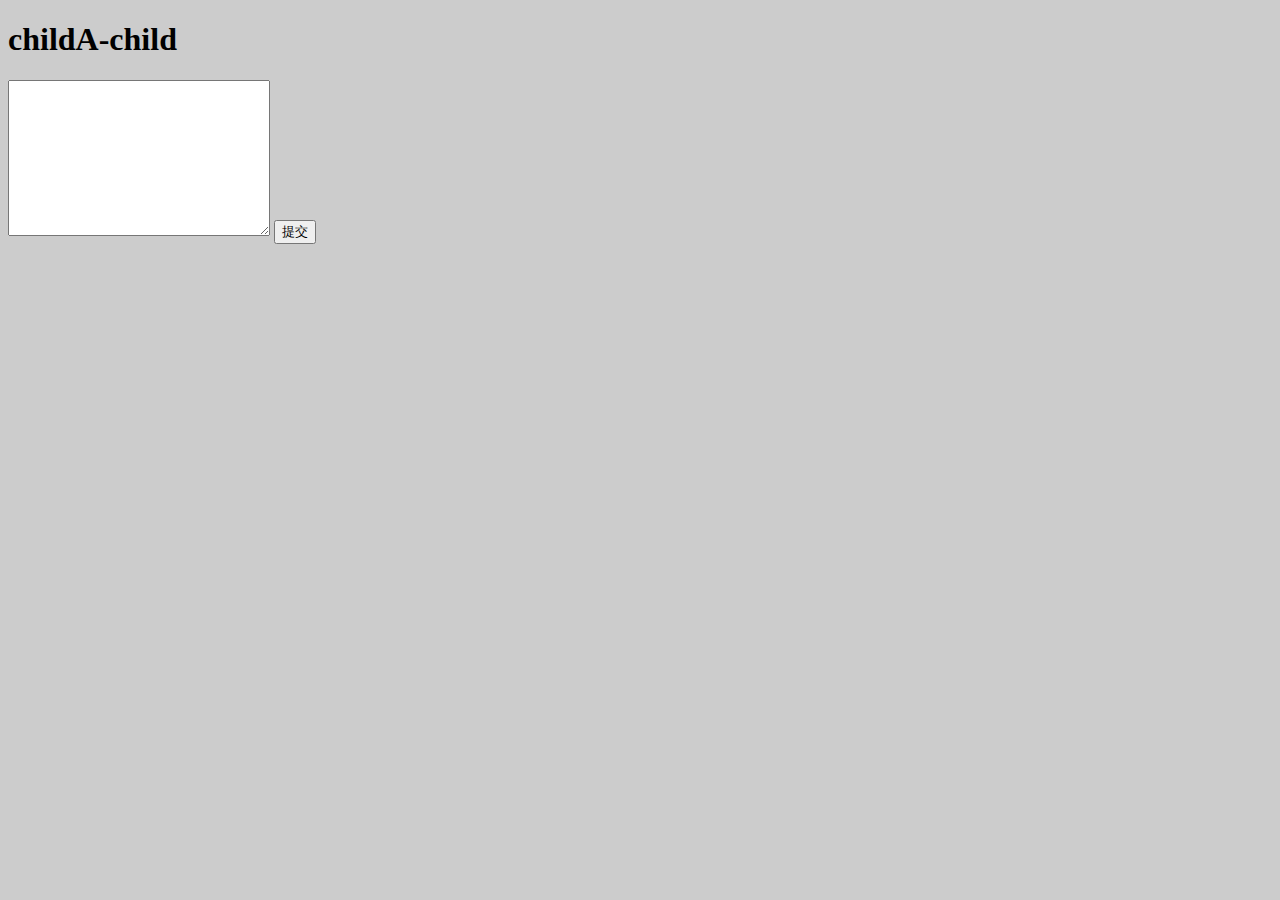
<file: window窗口-父找子/childA-child.html>
<!DOCTYPE html>
<html lang="en">
<head>
	<meta charset="UTF-8">
	<title>childA-child</title>
</head>
<body style="background: #ccc;">
	<h1>childA-child</h1>
	<textarea name="" id="" cols="30" rows="10"></textarea>
	<input type="button" value="提交">
	<ul>
	</ul>

	<script>
		window.name="childA-child";
	
	//	console.log(window.parent.name);
	//	console.log(window.parent.parent.name);
	//	console.log(window.top.name);
	</script>
</body>
</html>
</file>
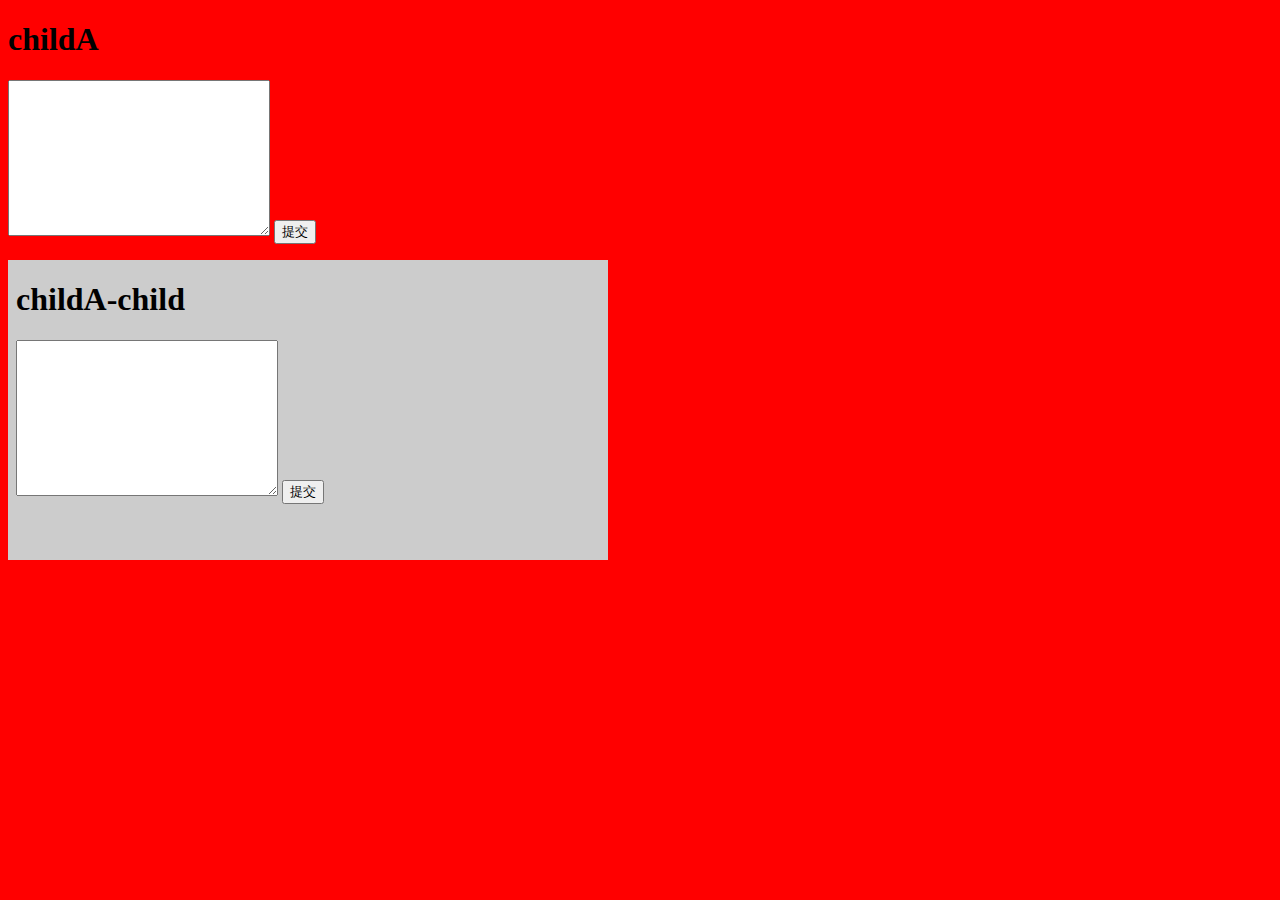
<file: window窗口-父找子/childA.html>
<!DOCTYPE html>
<html lang="en">
<head>
	<meta charset="UTF-8">
	<title>childA</title>
</head>
<body style="background: #f00;">
	<h1>childA</h1>
	<textarea name="" id="" cols="30" rows="10"></textarea>
	<input type="button" value="提交">
	<ul>
	</ul>
	<iframe src="childA-child.html?v=1.0.0" frameborder="0" width="600" height="300"></iframe>

	<script>
		window.name="childA";
		
	/*	var inputNode=document.getElementsByTagName("input")[0];
		var textNode=document.getElementsByTagName("textarea")[0];
		var parentUlNode=window.parent.document.getElementsByTagName("ul")[0];
		
		inputNode.onclick=function(){
			var val=inputNode.value;
			var liNode=document.createElement("li");
			liNode.innerHTML=val;
			parentUlNode.appendChild(liNode)
			
		}

	</script>
</body>
</html>
</file>
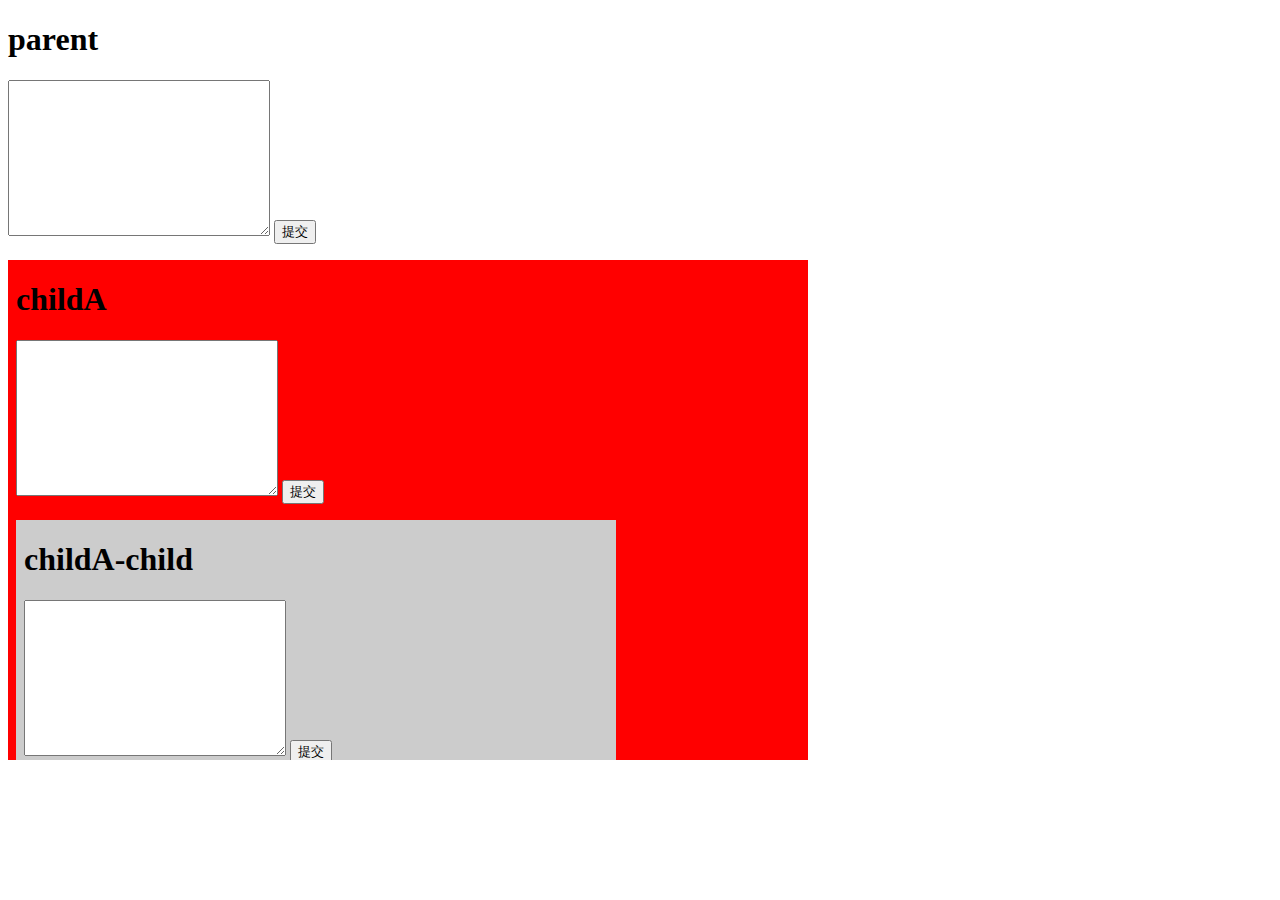
<file: window窗口-父找子/parent.html>
<!DOCTYPE html>
<html lang="en">
<head>
	<meta charset="UTF-8">
	<title>parent</title>
</head>
<body>
	<h1>parent</h1>
	<textarea name="" id="" cols="30" rows="10"></textarea>
	<input type="button" value="提交">
	<ul>
	</ul>
	<iframe src="childA.html?v=1.0.2" frameborder="0"  width="800" height="500"></iframe>
	<script>
		window.name="parent";
		
		var textNode=document.getElementsByTagName("textarea")[0];
		var inputNode=document.getElementsByTagName("input")[0];
		var ulNode=document.getElementsByTagName("ul")[0];
		var ifrNode=document.getElementsByTagName("iframe")[0];
		
		ifrNode.onload=function(){
			var childWindow=ifrNode.contentWindow
			var childUlNode=childWindow.document.getElementsByTagName("ul")[0]
			var childTextNode=childWindow.document.getElementsByTagName("textarea")[0]
			var childInputNode=childWindow.document.getElementsByTagName("input")[0];
			
			//父给子
			var childLiNode=childWindow.document.createElement("li")
			inputNode.onclick=function(){
				var val=textNode.value;
				childLiNode.innerHTML=val;
				childUlNode.appendChild(childLiNode)	
			}
			//子给父
			var liNode=document.createElement("li");
			childInputNode.onclick=function(){
				var childVal=childTextNode.value;
				console.log(childVal)
				liNode.innerHTML=childVal;
				ulNode.appendChild(liNode)	
			}
		}
	
		
		
	</script>
</body>
</html>
</file>
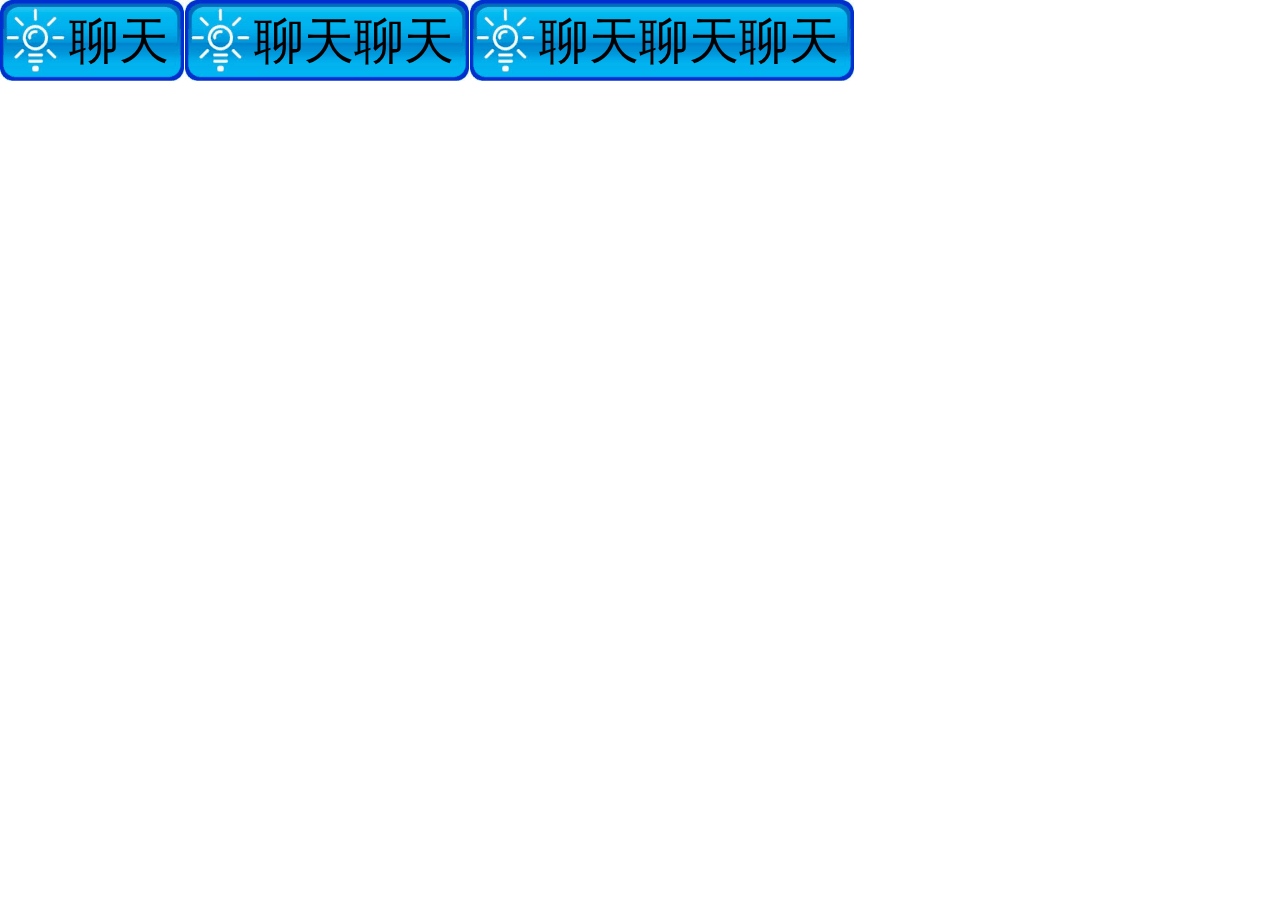
<file: 滑动门练习/滑动门.html>
<!DOCTYPE html>
<html>
	<head>
		<meta charset="UTF-8">
		<title></title>
		<style type="text/css">
			*{margin: 0; padding: 0;}
			a{color: #000000; text-decoration: none;}
			.door a{float: left; 
				background: url(door.png) 
				no-repeat 0 -1px;
			}
			.door span{
				display: block; 
				margin-left: 69px; 
				padding: 16px 16px 16px 0;  
				background: url(door.png) no-repeat right -1px; 
				font-size: 50px; 
				line-height: 50px; 
				}
		</style>
	</head>
	<body class="door">
		<a href=""><span>聊天</span></a>
		<a href=""><span>聊天聊天</span></a>
		<a href=""><span>聊天聊天聊天</span></a>
	</body>
</html>
</file>
